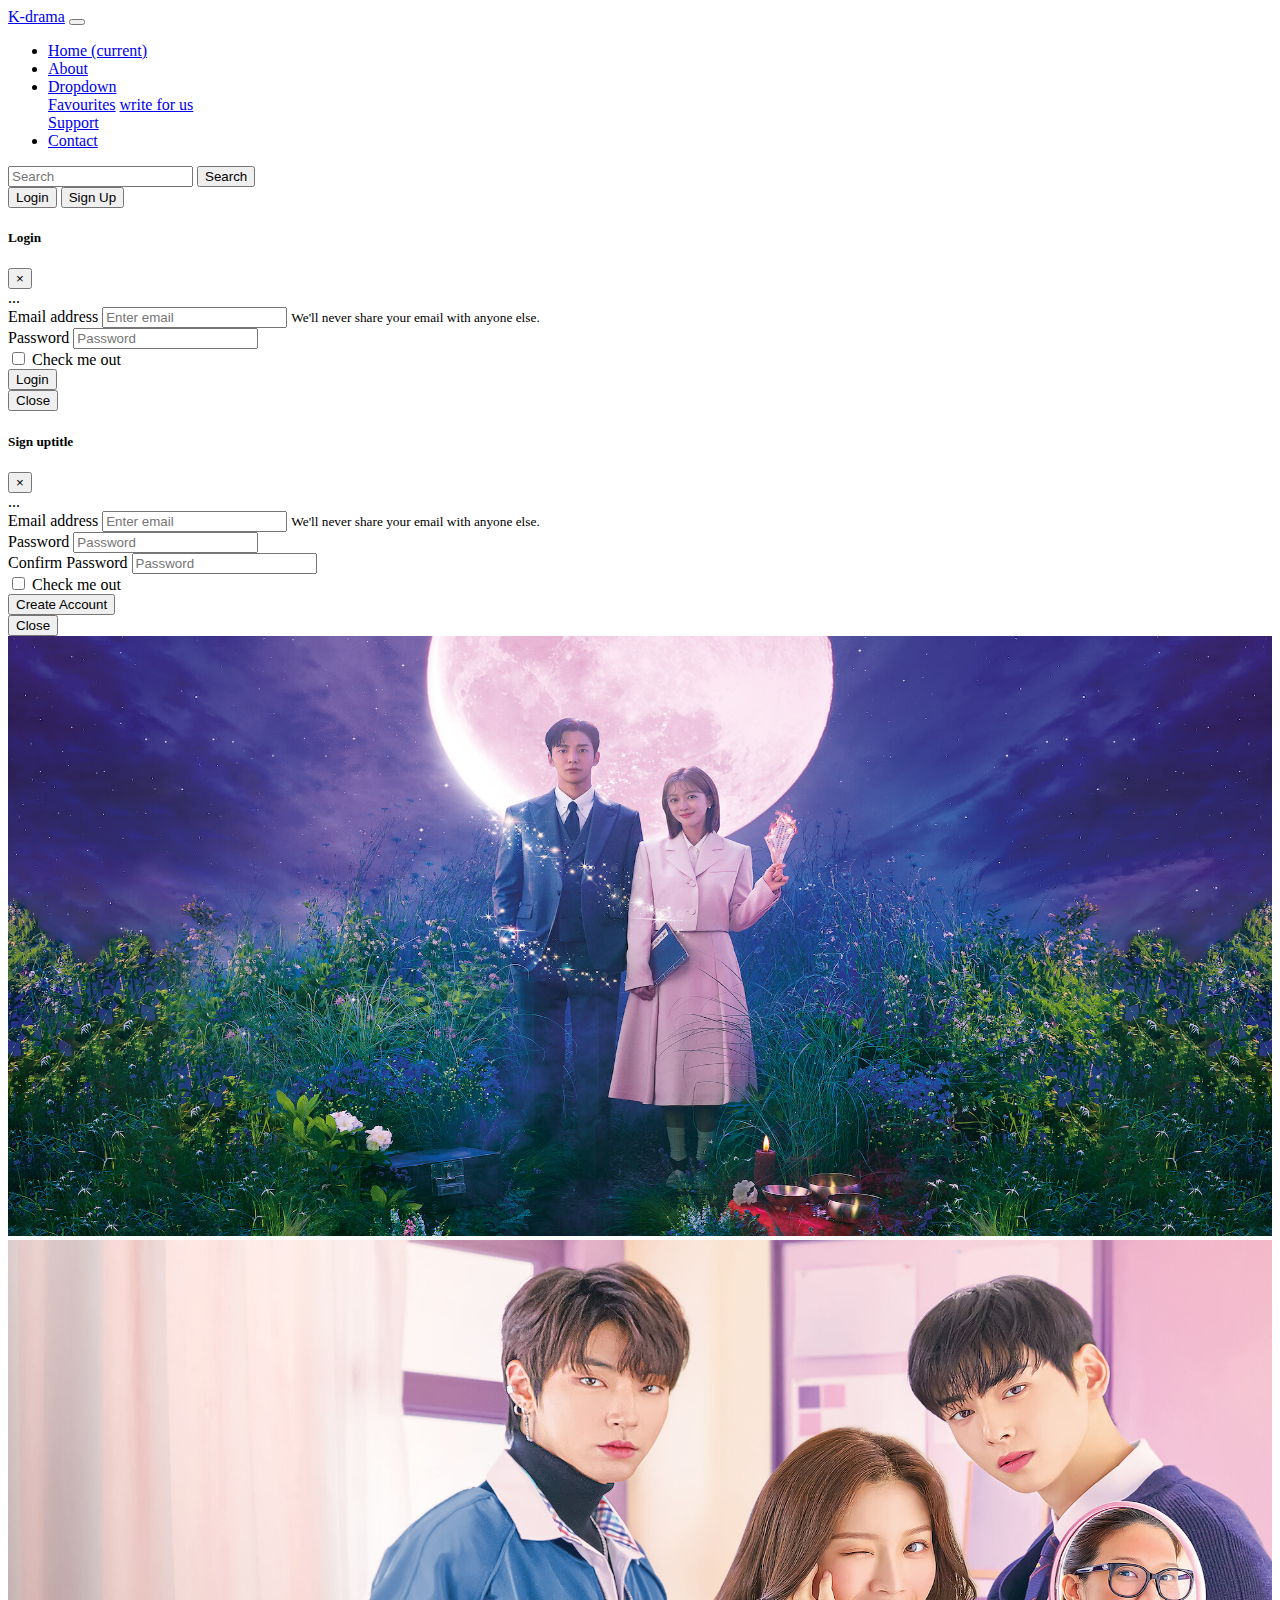
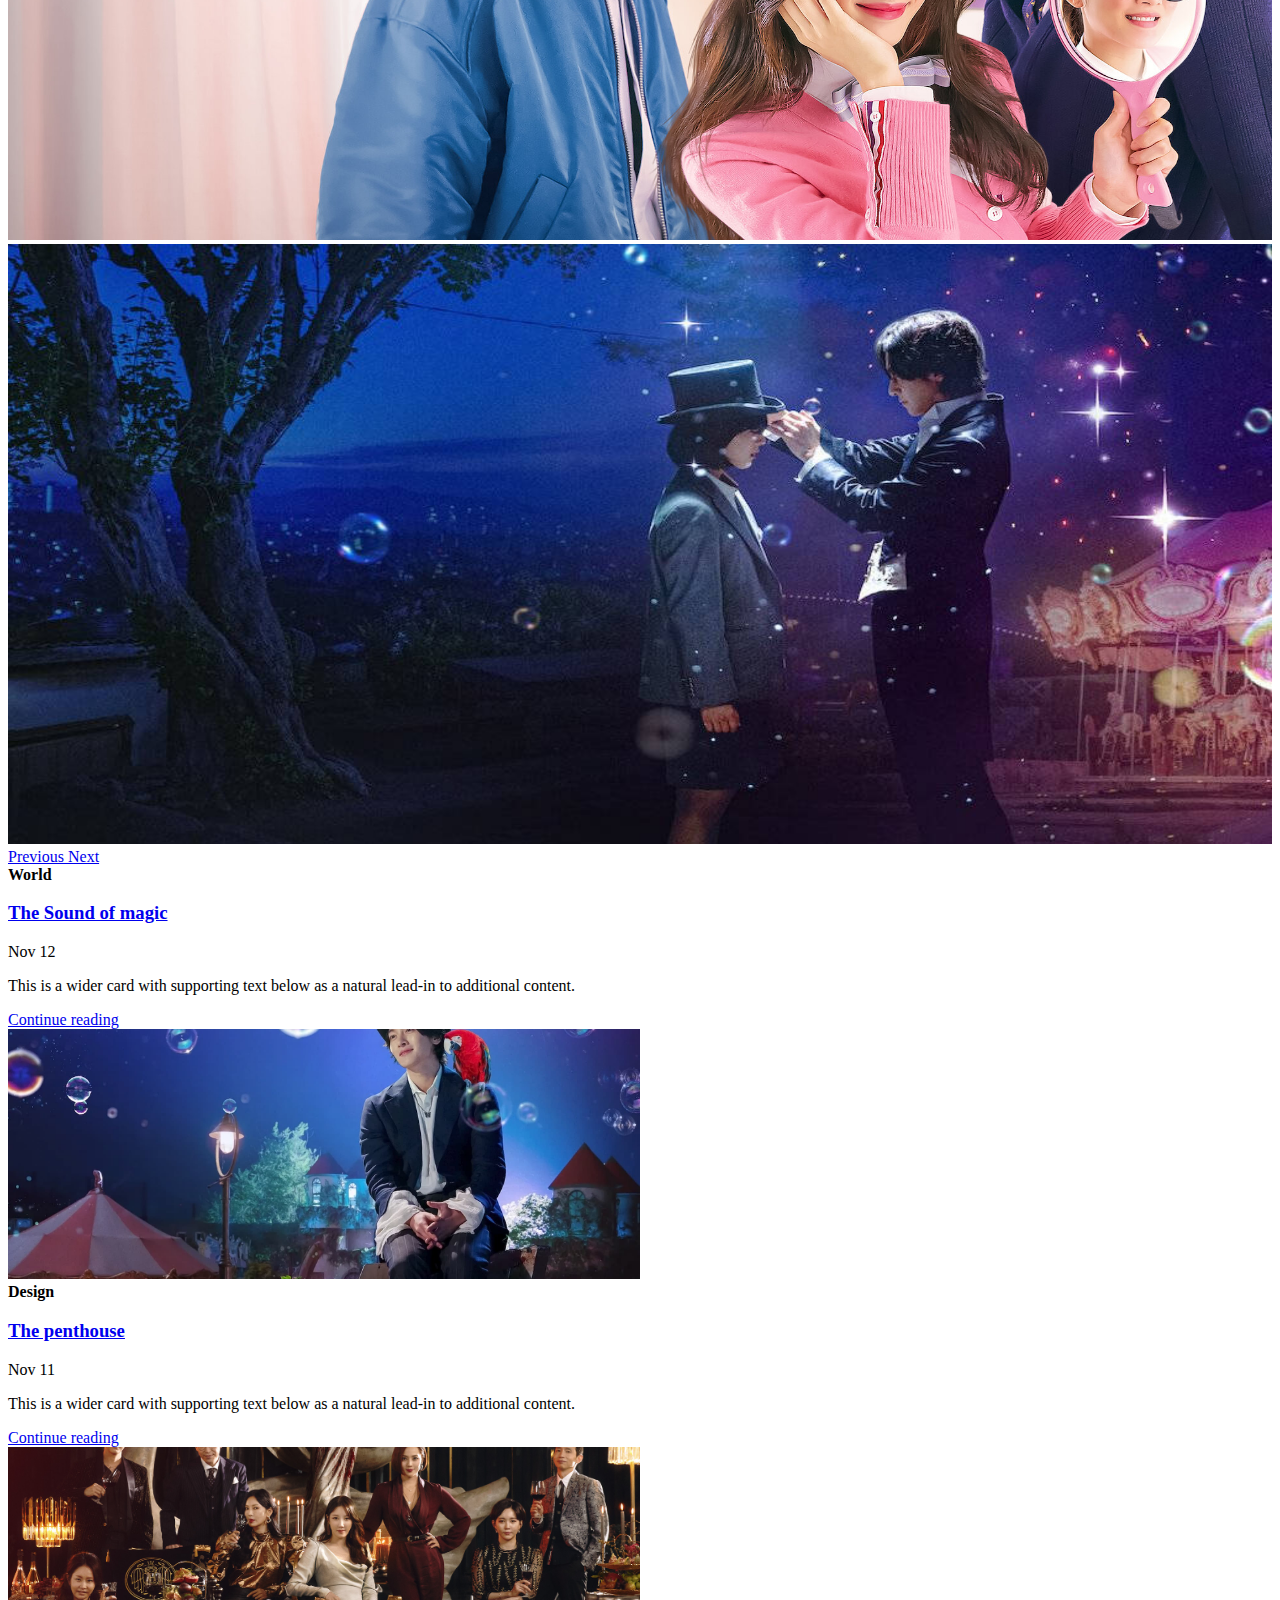
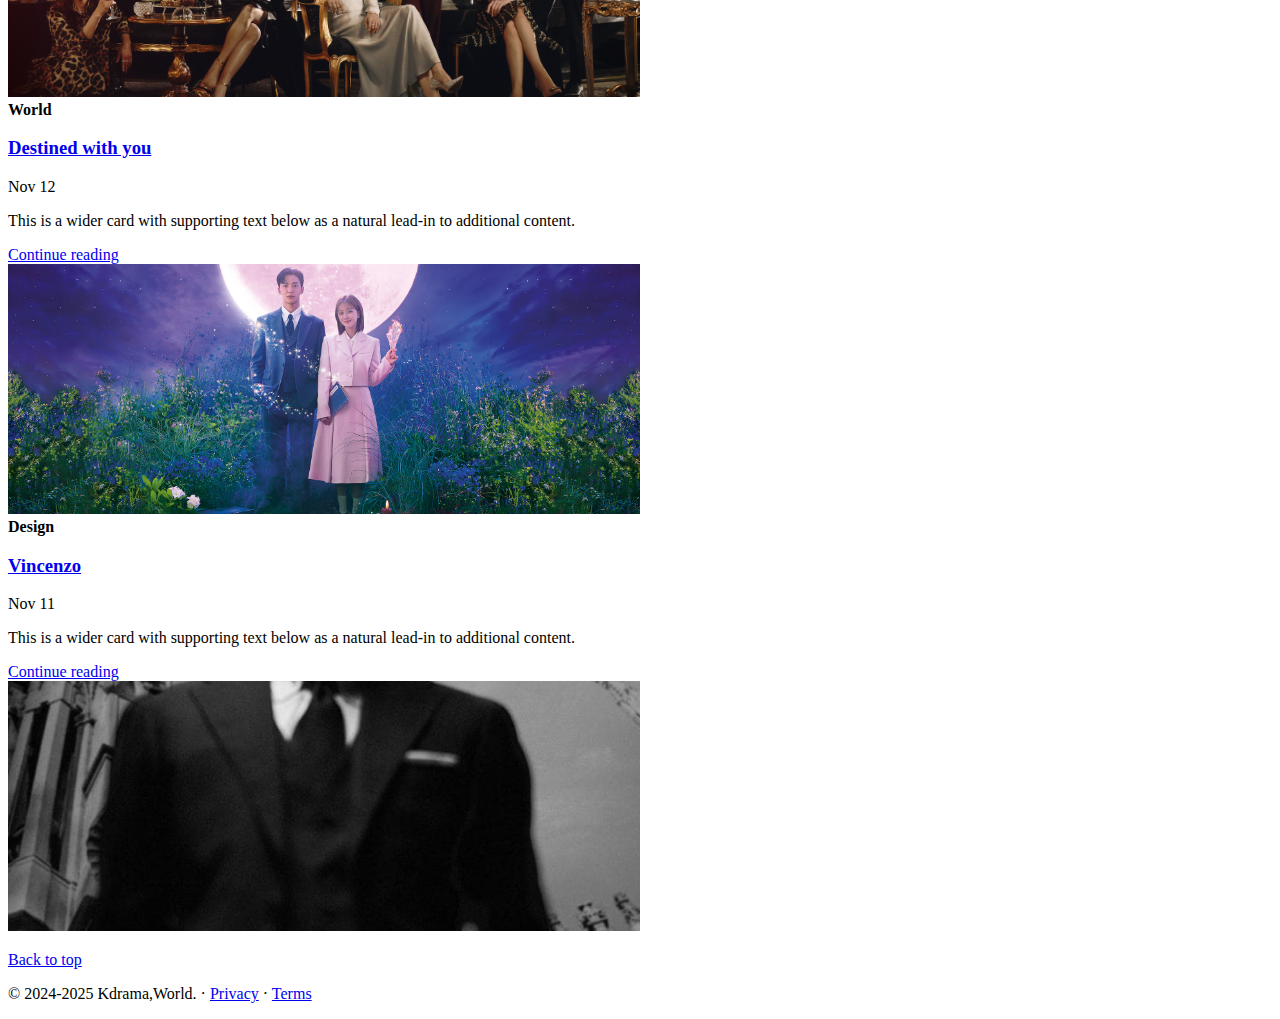
<file: index.html>
<!doctype html>
<html lang="en">
  <head>
    <!-- Required meta tags -->
    <meta charset="utf-8">
    <meta name="viewport" content="width=device-width, initial-scale=1, shrink-to-fit=no">

    <!-- Bootstrap CSS -->
    <link rel="stylesheet" href="https://cdn.jsdelivr.net/npm/bootstrap@4.1.3/dist/css/bootstrap.min.css" integrity="sha384-MCw98/SFnGE8fJT3GXwEOngsV7Zt27NXFoaoApmYm81iuXoPkFOJwJ8ERdknLPMO" crossorigin="anonymous">

    <title>Hello, world!</title>
    <link rel="stylesheet" href="index.css">
  </head>
  <body>

    
    <nav class="navbar navbar-expand-lg navbar-dark bg-dark">
  <a class="navbar-brand" href="#">K-drama</a>
  <button class="navbar-toggler" type="button" data-toggle="collapse" data-target="#navbarSupportedContent" aria-controls="navbarSupportedContent" aria-expanded="false" aria-label="Toggle navigation">
    <span class="navbar-toggler-icon"></span>
  </button>

  <div class="collapse navbar-collapse" id="navbarSupportedContent">
    <ul class="navbar-nav mr-auto">
      <li class="nav-item active">
        <a class="nav-link" href="/">Home <span class="sr-only">(current)</span></a>
      </li>
      <li class="nav-item">
        <a class="nav-link" href="about.html">About</a>
      </li>
      <li class="nav-item dropdown">
        <a class="nav-link dropdown-toggle" href="#" id="navbarDropdown" role="button" data-toggle="dropdown" aria-haspopup="true" aria-expanded="false">
          Dropdown
        </a>
        <div class="dropdown-menu" aria-labelledby="navbarDropdown">
          <a class="dropdown-item" href="#">Favourites</a>
          <a class="dropdown-item" href="#">write for us</a>
          <div class="dropdown-divider"></div>
          <a class="dropdown-item" href="#">Support</a>
        </div>
        <li class="nav-item">
        <a class="nav-link" href="contact.html">Contact</a>
      </li>
    </ul>
    <form class="form-inline my-2 my-lg-0">
      <input class="form-control mr-sm-2" type="search" placeholder="Search" aria-label="Search">
      <button class="btn btn-outline-danger my-2 my-sm-0" type="submit">Search</button>
    </form>
    <div class="mx-2">
        <button class="btn btn-danger" data-toggle="modal" data-target="#LoginModal">Login</button>
        <button class="btn btn-danger" data-toggle="modal"  data-target="#signupModal">Sign Up</button>
    </div>
  </div>
</nav>

<!--LOgin-->

<!-- Modal -->
<div class="modal fade" id="LoginModal" tabindex="-1" role="dialog" aria-labelledby="LoginModalLabel" aria-hidden="true">
  <div class="modal-dialog" role="document">
    <div class="modal-content">
      <div class="modal-header">
        <h5 class="modal-title" id="LoginModalLabel">Login</h5>
        <button type="button" class="close" data-dismiss="modal" aria-label="Close">
          <span aria-hidden="true">&times;</span>
        </button>
      </div>
      <div class="modal-body">
        ...<form>
  <div class="form-group">
    <label for="exampleInputEmail1">Email address</label>
    <input type="email" class="form-control" id="exampleInputEmail1" aria-describedby="emailHelp" placeholder="Enter email">
    <small id="emailHelp" class="form-text text-muted">We'll never share your email with anyone else.</small>
  </div>
  <div class="form-group">
    <label for="exampleInputPassword1">Password</label>
    <input type="password" class="form-control" id="exampleInputPassword1" placeholder="Password">
  </div>
  <div class="form-group form-check">
    <input type="checkbox" class="form-check-input" id="exampleCheck1">
    <label class="form-check-label" for="exampleCheck1">Check me out</label>
  </div>
  <button type="submit" class="btn btn-primary">Login</button>
</form>
      </div>
      <div class="modal-footer">
        <button type="button" class="btn btn-secondary" data-dismiss="modal">Close</button>
    
      </div>
    </div>
  </div>
</div>

<!--SIgn up-->

<!-- Modal -->
<div class="modal fade" id="signupModal" tabindex="-1" role="dialog" aria-labelledby="signupModalLabel" aria-hidden="true">
  <div class="modal-dialog" role="document">
    <div class="modal-content">
      <div class="modal-header">
        <h5 class="modal-title" id="signupModalLabel">Sign uptitle</h5>
        <button type="button" class="close" data-dismiss="modal" aria-label="Close">
          <span aria-hidden="true">&times;</span>
        </button>
      </div>
      <div class="modal-body">
        ...<form>
  <div class="form-group">
    <label for="exampleInputEmail1">Email address</label>
    <input type="email" class="form-control" id="exampleInputEmail1" aria-describedby="emailHelp" placeholder="Enter email">
    <small id="emailHelp" class="form-text text-muted">We'll never share your email with anyone else.</small>
  </div>
  <div class="form-group">
    <label for="exampleInputPassword1">Password</label>
    <input type="password" class="form-control" id="exampleInputPassword1" placeholder="Password">
  </div>
   <div class="form-group">
    <label for="cexampleInputPassword1">Confirm Password</label>
    <input type="password" class="form-control" id="exampleInputPassword1" placeholder="Password">
  </div>
  <div class="form-group form-check">
    <input type="checkbox" class="form-check-input" id="exampleCheck1">
    <label class="form-check-label" for="exampleCheck1">Check me out</label>
  </div>
  <button type="submit" class="btn btn-primary">Create Account</button>
</form>
      </div>
      <div class="modal-footer">
        <button type="button" class="btn btn-secondary" data-dismiss="modal">Close</button>
        
      </div>
    </div>
  </div>
</div>


<div id="carouselExampleFade" class="carousel slide carousel-fade" data-ride="carousel">
  <div class="carousel-inner">
    <div class="carousel-item active">
      <img class="d-block w-100" src="drama2.jpg">
     
    </div>
    <div class="carousel-item">
      <img class="d-block w-100" src="drama1.jpg" alt="Second slide">
    </div>
    <div class="carousel-item">
      <img class="d-block w-100" src="image4.jpg" alt="Third slide">
    </div>
  </div>
  <a class="carousel-control-prev" href="#carouselExampleFade" role="button" data-slide="prev">
    <span class="carousel-control-prev-icon" aria-hidden="true"></span>
    <span class="sr-only">Previous</span>
  </a>
  <a class="carousel-control-next" href="#carouselExampleFade" role="button" data-slide="next">
    <span class="carousel-control-next-icon" aria-hidden="true"></span>
    <span class="sr-only">Next</span>
  </a>
</div>


<div class="container my-4">

      <div class="row mb-2">
        <div class="col-md-6">
          <div class="card flex-md-row mb-4 shadow-sm h-md-250">
            <div class="card-body d-flex flex-column align-items-start">
              <strong class="d-inline-block mb-2 text-primary">World</strong>
              <h3 class="mb-0">
                <a class="text-dark" href="#">The Sound of magic</a>
              </h3>
              <div class="mb-1 text-muted">Nov 12</div>
              <p class="card-text mb-auto">This is a wider card with supporting text below as a natural lead-in to additional content.</p>
              <a href="#">Continue reading</a>
            </div>
            <img src="ani2.jpg" class="img-fluid" style="height:250px; width:50%; object-fit:cover;">

          </div>
        </div>
        <div class="col-md-6">
          <div class="card flex-md-row mb-4 shadow-sm h-md-250">
            <div class="card-body d-flex flex-column align-items-start">
              <strong class="d-inline-block mb-2 text-success">Design</strong>
              <h3 class="mb-0">
                <a class="text-dark" href="#">The penthouse</a>
              </h3>
              <div class="mb-1 text-muted">Nov 11</div>
              <p class="card-text mb-auto">This is a wider card with supporting text below as a natural lead-in to additional content.</p>
              <a href="#">Continue reading</a>
            </div>
            <img src="the penthouse.jpg" class="img-fluid" style="height: 250px; width:50%; object-fit: cover;">
          </div> 
        </div>
      </div>
    </div>
</div>


<div class="container my-4">

      <div class="row mb-2">
        <div class="col-md-6">
          <div class="card flex-md-row mb-4 shadow-sm h-md-250">
            <div class="card-body d-flex flex-column align-items-start">
              <strong class="d-inline-block mb-2 text-primary">World</strong>
              <h3 class="mb-0">
                <a class="text-dark" href="#">Destined with you</a>
              </h3>
              <div class="mb-1 text-muted">Nov 12</div>
              <p class="card-text mb-auto">This is a wider card with supporting text below as a natural lead-in to additional content.</p>
              <a href="#">Continue reading</a>
            </div>
            <img src="drama2.jpg" class="img-fluid" style="height:250px; width:50%; object-fit:cover;">

          </div>
        </div>
        <div class="col-md-6">
          <div class="card flex-md-row mb-4 shadow-sm h-md-250">
            <div class="card-body d-flex flex-column align-items-start">
              <strong class="d-inline-block mb-2 text-success">Design</strong>
              <h3 class="mb-0">
                <a class="text-dark" href="#">Vincenzo</a>
              </h3>
              <div class="mb-1 text-muted">Nov 11</div>
              <p class="card-text mb-auto">This is a wider card with supporting text below as a natural lead-in to additional content.</p>
              <a href="#">Continue reading</a>
            </div>
            <img src="drama3.jpg" class="img-fluid" style="height: 250px; width:50%; object-fit: cover;">
          </div> 
        </div>
      </div>
    </div>
</div>



<div class="container">
    <footer class="container">
        <p class="float-right"><a href="#">Back to top</a></p>
        <p>© 2024-2025 Kdrama,World. · <a href="#">Privacy</a> · <a href="#">Terms</a></p>
      </footer>
</div>



    <!-- Optional JavaScript -->
    <!-- jQuery first, then Popper.js, then Bootstrap JS -->
    <script src="https://code.jquery.com/jquery-3.3.1.slim.min.js" integrity="sha384-q8i/X+965DzO0rT7abK41JStQIAqVgRVzpbzo5smXKp4YfRvH+8abtTE1Pi6jizo" crossorigin="anonymous"></script>
    <script src="https://cdn.jsdelivr.net/npm/popper.js@1.14.3/dist/umd/popper.min.js" integrity="sha384-ZMP7rVo3mIykV+2+9J3UJ46jBk0WLaUAdn689aCwoqbBJiSnjAK/l8WvCWPIPm49" crossorigin="anonymous"></script>
    <script src="https://cdn.jsdelivr.net/npm/bootstrap@4.1.3/dist/js/bootstrap.min.js" integrity="sha384-ChfqqxuZUCnJSK3+MXmPNIyE6ZbWh2IMqE241rYiqJxyMiZ6OW/JmZQ5stwEULTy" crossorigin="anonymous"></script>
  </body>
</html>
</file>
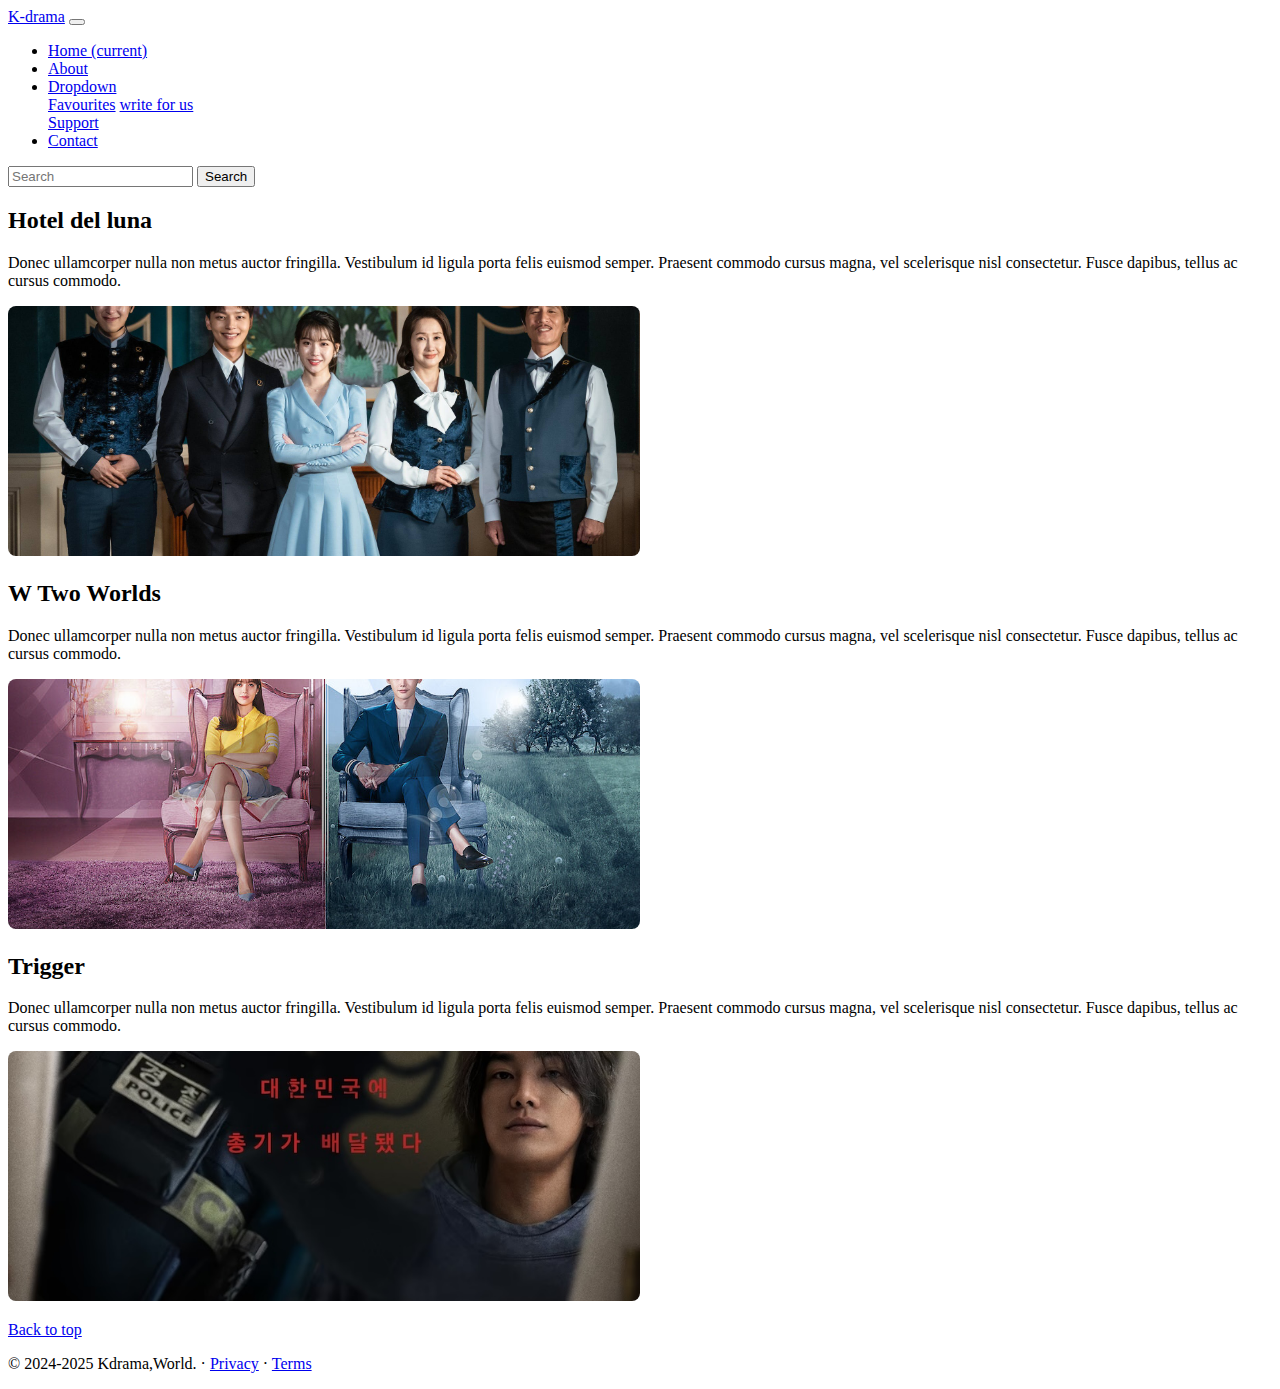
<file: about.html>
<!doctype html>
<html lang="en">
  <head>
    <!-- Required meta tags -->
    <meta charset="utf-8">
    <meta name="viewport" content="width=device-width, initial-scale=1, shrink-to-fit=no">

    <!-- Bootstrap CSS -->
    <link rel="stylesheet" href="https://cdn.jsdelivr.net/npm/bootstrap@4.1.3/dist/css/bootstrap.min.css" integrity="sha384-MCw98/SFnGE8fJT3GXwEOngsV7Zt27NXFoaoApmYm81iuXoPkFOJwJ8ERdknLPMO" crossorigin="anonymous">

    <title>Hello, world!</title>
    <link rel="stylesheet" href="index.css">
  </head>
  <body>

    <nav class="navbar navbar-expand-lg navbar-dark bg-dark">
  <a class="navbar-brand" href="#">K-drama</a>
  <button class="navbar-toggler" type="button" data-toggle="collapse" data-target="#navbarSupportedContent" aria-controls="navbarSupportedContent" aria-expanded="false" aria-label="Toggle navigation">
    <span class="navbar-toggler-icon"></span>
  </button>

  <div class="collapse navbar-collapse" id="navbarSupportedContent">
    <ul class="navbar-nav mr-auto">
      <li class="nav-item">
        <a class="nav-link" href="/">Home <span class="sr-only">(current)</span></a>
      </li>
      <li class="nav-item active">
        <a class="nav-link" href="about.html">About</a>
      </li>
      <li class="nav-item dropdown">
        <a class="nav-link dropdown-toggle" href="#" id="navbarDropdown" role="button" data-toggle="dropdown" aria-haspopup="true" aria-expanded="false">
          Dropdown
        </a>
        <div class="dropdown-menu" aria-labelledby="navbarDropdown">
          <a class="dropdown-item" href="#">Favourites</a>
          <a class="dropdown-item" href="#">write for us</a>
          <div class="dropdown-divider"></div>
          <a class="dropdown-item" href="#">Support</a>
        </div>
        <li class="nav-item">
        <a class="nav-link" href="contact.html">Contact</a>
      </li>
    </ul>
    <form class="form-inline my-2 my-lg-0">
      <input class="form-control mr-sm-2" type="search" placeholder="Search" aria-label="Search">
      <button class="btn btn-outline-success my-2 my-sm-0" type="submit">Search</button>
    </form>
  </div>
</nav>


<div class="container my-4">
    <div class="row featurette d-flex justify-content-centre align-items-centre">
          <div class="col-md-7">
            <h2 class="featurette-heading">Hotel del luna <span class="text-muted"></span></h2>
            <p class="lead">Donec ullamcorper nulla non metus auctor fringilla. Vestibulum id ligula porta felis euismod semper. Praesent commodo cursus magna, vel scelerisque nisl consectetur. Fusce dapibus, tellus ac cursus commodo.</p>
          </div>
          <div class="col-md-5">
            <img src="drama4.jpg" class="img-fluid" style="height: 250px; width: 50%; object-fit: cover;">
          </div>
        </div>

        <div class="container order my-5">
    <div class="row featurette d-flex justify-content-centre align-items-centre">
          <div class="col-md-7 order-md-2">
            <h2 class="featurette-heading">W Two Worlds <span class="text-muted"></span></h2>
            <p class="lead">Donec ullamcorper nulla non metus auctor fringilla. Vestibulum id ligula porta felis euismod semper. Praesent commodo cursus magna, vel scelerisque nisl consectetur. Fusce dapibus, tellus ac cursus commodo.</p>
          </div>
          <div class="col-md-5">
            <img src="drama7.jpg" class="img-fluid" style="height: 250px; width: 50%; object-fit: cover;">
          </div>
        </div>

        <div class="container my-5">
    <div class="row featurette d-flex justify-content-centre align-items-centre">
          <div class="col-md-7 ">
            <h2 class="featurette-heading">Trigger <span class="text-muted"></span></h2>
            <p class="lead">Donec ullamcorper nulla non metus auctor fringilla. Vestibulum id ligula porta felis euismod semper. Praesent commodo cursus magna, vel scelerisque nisl consectetur. Fusce dapibus, tellus ac cursus commodo.</p>
          </div>
          <div class="col-md-5">
            <img src="drama5.jpeg" class="img-fluid" style="height: 250px; width: 50%; object-fit: cover;">
          </div>
        </div>
</div>


<div class="container">
    <footer class="container">
        <p class="float-right"><a href="#">Back to top</a></p>
        <p>© 2024-2025 Kdrama,World. · <a href="#">Privacy</a> · <a href="#">Terms</a></p>
      </footer>
</div>






    <!-- Optional JavaScript -->
    <!-- jQuery first, then Popper.js, then Bootstrap JS -->
    <script src="https://code.jquery.com/jquery-3.3.1.slim.min.js" integrity="sha384-q8i/X+965DzO0rT7abK41JStQIAqVgRVzpbzo5smXKp4YfRvH+8abtTE1Pi6jizo" crossorigin="anonymous"></script>
    <script src="https://cdn.jsdelivr.net/npm/popper.js@1.14.3/dist/umd/popper.min.js" integrity="sha384-ZMP7rVo3mIykV+2+9J3UJ46jBk0WLaUAdn689aCwoqbBJiSnjAK/l8WvCWPIPm49" crossorigin="anonymous"></script>
    <script src="https://cdn.jsdelivr.net/npm/bootstrap@4.1.3/dist/js/bootstrap.min.js" integrity="sha384-ChfqqxuZUCnJSK3+MXmPNIyE6ZbWh2IMqE241rYiqJxyMiZ6OW/JmZQ5stwEULTy" crossorigin="anonymous"></script>
  </body>
</html>
</file>
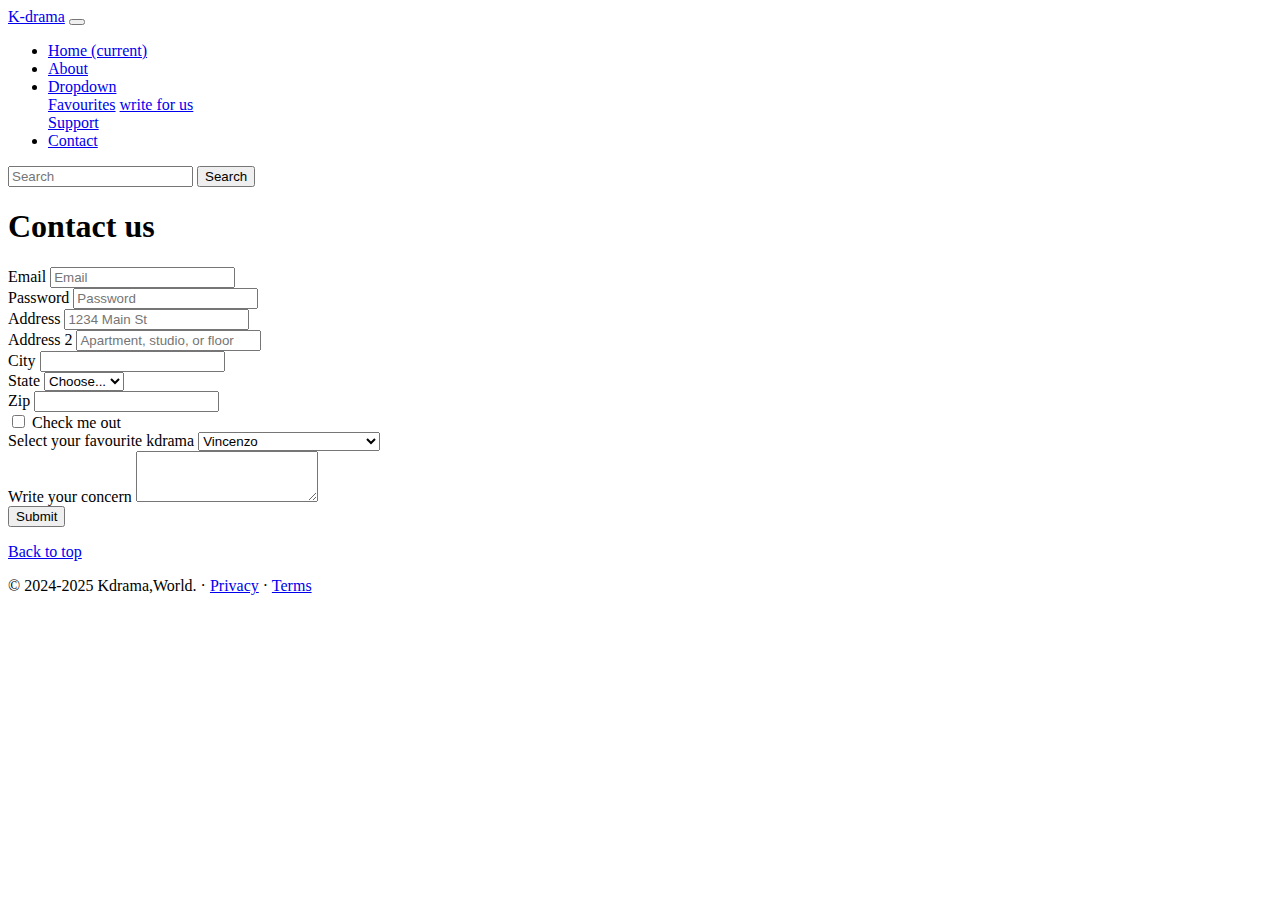
<file: contact.html>
<!doctype html>
<html lang="en">
  <head>
    <!-- Required meta tags -->
    <meta charset="utf-8">
    <meta name="viewport" content="width=device-width, initial-scale=1, shrink-to-fit=no">

    <!-- Bootstrap CSS -->
    <link rel="stylesheet" href="https://cdn.jsdelivr.net/npm/bootstrap@4.1.3/dist/css/bootstrap.min.css" integrity="sha384-MCw98/SFnGE8fJT3GXwEOngsV7Zt27NXFoaoApmYm81iuXoPkFOJwJ8ERdknLPMO" crossorigin="anonymous">

    <title>Hello, world!</title>
    <link rel="stylesheet" href="index.css">
  </head>
  <body>

    <nav class="navbar navbar-expand-lg navbar-dark bg-dark">
  <a class="navbar-brand" href="#">K-drama</a>
  <button class="navbar-toggler" type="button" data-toggle="collapse" data-target="#navbarSupportedContent" aria-controls="navbarSupportedContent" aria-expanded="false" aria-label="Toggle navigation">
    <span class="navbar-toggler-icon"></span>
  </button>

  <div class="collapse navbar-collapse" id="navbarSupportedContent">
    <ul class="navbar-nav mr-auto">
      <li class="nav-item">
        <a class="nav-link" href="/">Home <span class="sr-only">(current)</span></a>
      </li>
      <li class="nav-item">
        <a class="nav-link" href="about.html">About</a>
      </li>
      <li class="nav-item dropdown">
        <a class="nav-link dropdown-toggle" href="#" id="navbarDropdown" role="button" data-toggle="dropdown" aria-haspopup="true" aria-expanded="false">
          Dropdown
        </a>
        <div class="dropdown-menu" aria-labelledby="navbarDropdown">
          <a class="dropdown-item" href="#">Favourites</a>
          <a class="dropdown-item" href="#">write for us</a>
          <div class="dropdown-divider"></div>
          <a class="dropdown-item" href="#">Support</a>
        </div>
        <li class="nav-item active">
        <a class="nav-link" href="contact.html">Contact</a>
      </li>
    </ul>
    <form class="form-inline my-2 my-lg-0">
      <input class="form-control mr-sm-2" type="search" placeholder="Search" aria-label="Search">
      <button class="btn btn-outline-success my-2 my-sm-0" type="submit">Search</button>
    </form>
  </div>
</nav>

<div class="container my-4">
    <h1>Contact us</h1>
   <form>
  <div class="form-row">
    <div class="form-group col-md-6">
      <label for="inputEmail4">Email</label>
      <input type="email" class="form-control" id="inputEmail4" placeholder="Email">
    </div>
    <div class="form-group col-md-6">
      <label for="inputPassword4">Password</label>
      <input type="password" class="form-control" id="inputPassword4" placeholder="Password">
    </div>
  </div>
  <div class="form-group">
    <label for="inputAddress">Address</label>
    <input type="text" class="form-control" id="inputAddress" placeholder="1234 Main St">
  </div>
  <div class="form-group">
    <label for="inputAddress2">Address 2</label>
    <input type="text" class="form-control" id="inputAddress2" placeholder="Apartment, studio, or floor">
  </div>
  <div class="form-row">
    <div class="form-group col-md-6">
      <label for="inputCity">City</label>
      <input type="text" class="form-control" id="inputCity">
    </div>
    <div class="form-group col-md-4">
      <label for="inputState">State</label>
      <select id="inputState" class="form-control">
        <option selected>Choose...</option>
        <option>...</option>
      </select>
    </div>
    <div class="form-group col-md-2">
      <label for="inputZip">Zip</label>
      <input type="text" class="form-control" id="inputZip">
    </div>
  </div>
  <div class="form-group">
    <div class="form-check">
      <input class="form-check-input" type="checkbox" id="gridCheck">
      <label class="form-check-label" for="gridCheck">
        Check me out
      </label>
    </div>
  </div>
</form>
</div>


<div class="container my-4">
    <form>
  <div class="form-group">
    <label for="exampleFormControlSelect1">Select your favourite kdrama</label>
    <select class="form-control" id="exampleFormControlSelect1">
      <option>Vincenzo</option>
      <option>destined with you</option>
      <option>The penthouse</option>
      <option>Tale of the nine tailed 1938</option>
      <option>True beauty</option>
    </select>
  </div>

  <div class="form-group">
    <label for="exampleFormControlTextarea1">Write your concern</label>
    <textarea class="form-control" id="exampleFormControlTextarea1" rows="3"></textarea>
  </div>
  <button class="btn btn-primary">Submit</button>
</form>

</div>



<div class="container">


</div>


<div class="container">
    <footer class="container">
        <p class="float-right"><a href="#">Back to top</a></p>
        <p>© 2024-2025 Kdrama,World. · <a href="#">Privacy</a> · <a href="#">Terms</a></p>
      </footer>
</div>






    <!-- Optional JavaScript -->
    <!-- jQuery first, then Popper.js, then Bootstrap JS -->
    <script src="https://code.jquery.com/jquery-3.3.1.slim.min.js" integrity="sha384-q8i/X+965DzO0rT7abK41JStQIAqVgRVzpbzo5smXKp4YfRvH+8abtTE1Pi6jizo" crossorigin="anonymous"></script>
    <script src="https://cdn.jsdelivr.net/npm/popper.js@1.14.3/dist/umd/popper.min.js" integrity="sha384-ZMP7rVo3mIykV+2+9J3UJ46jBk0WLaUAdn689aCwoqbBJiSnjAK/l8WvCWPIPm49" crossorigin="anonymous"></script>
    <script src="https://cdn.jsdelivr.net/npm/bootstrap@4.1.3/dist/js/bootstrap.min.js" integrity="sha384-ChfqqxuZUCnJSK3+MXmPNIyE6ZbWh2IMqE241rYiqJxyMiZ6OW/JmZQ5stwEULTy" crossorigin="anonymous"></script>
  </body>
</html>
</file>
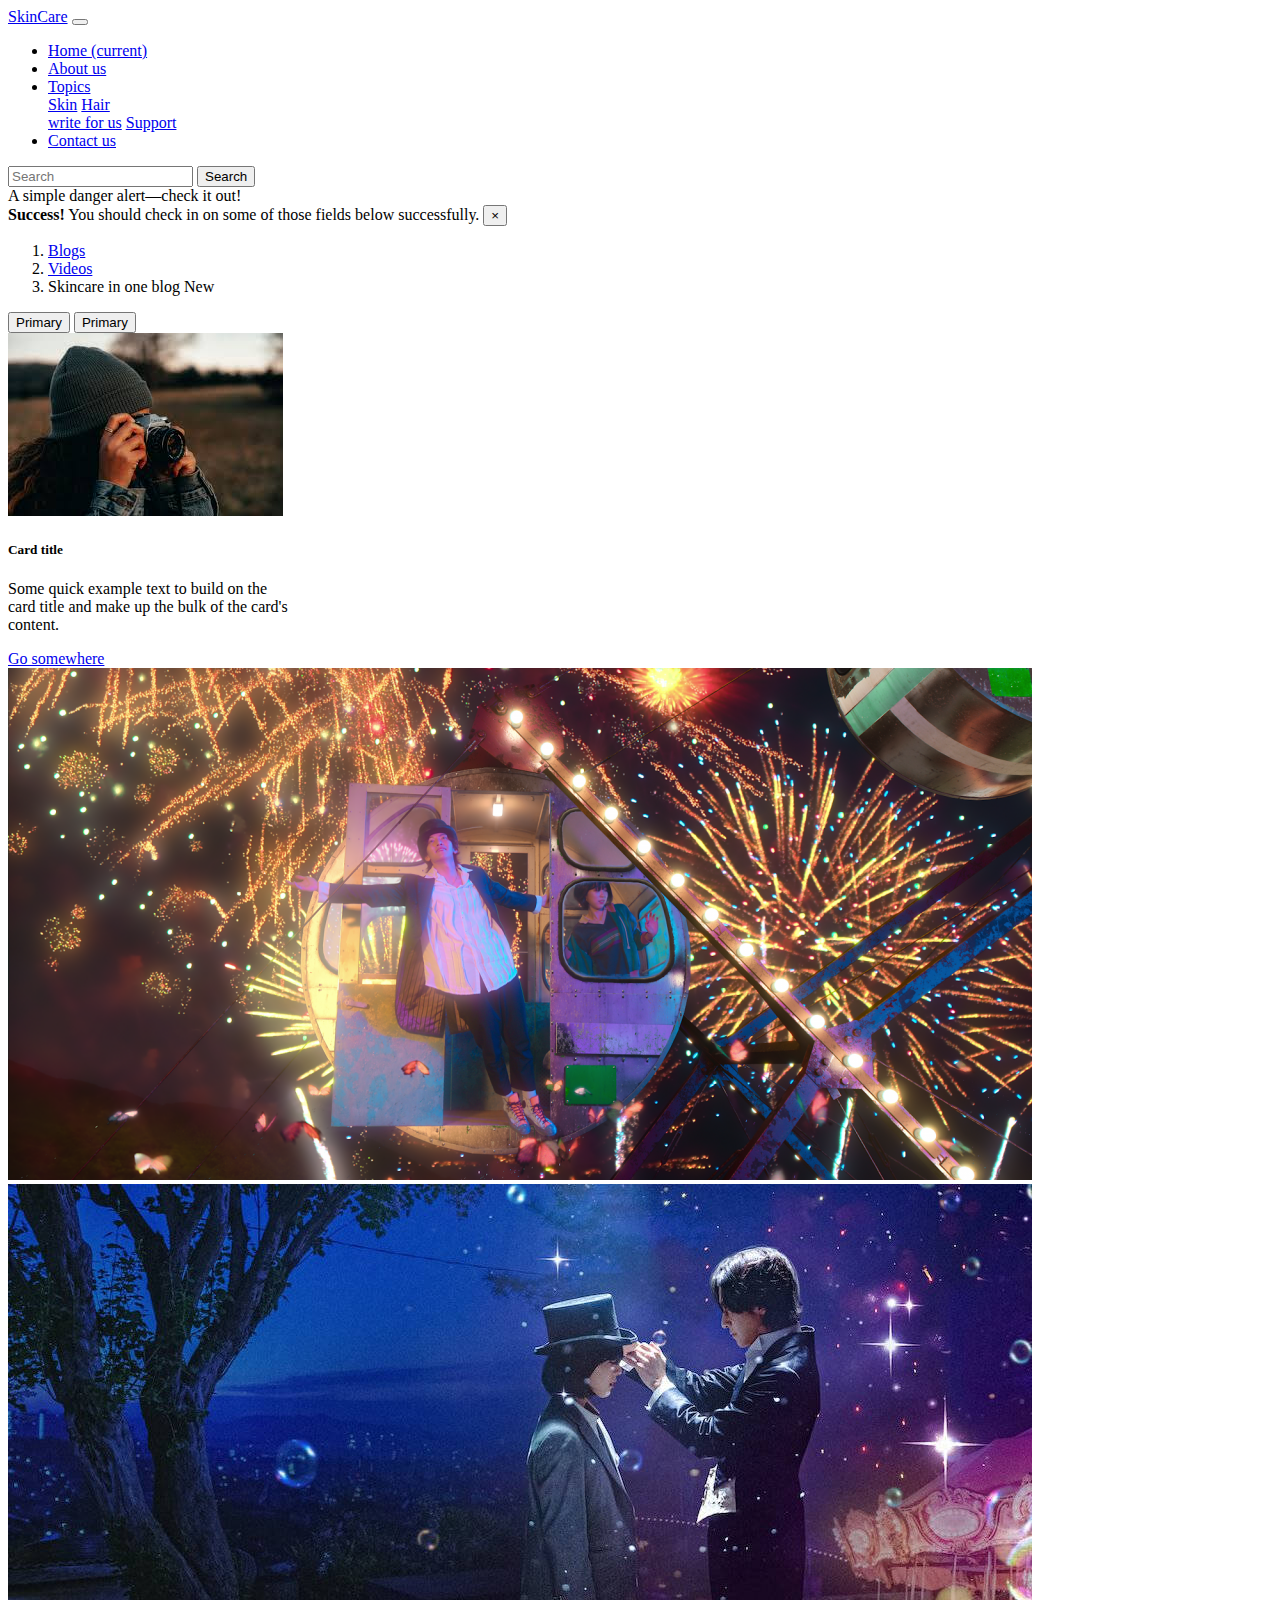
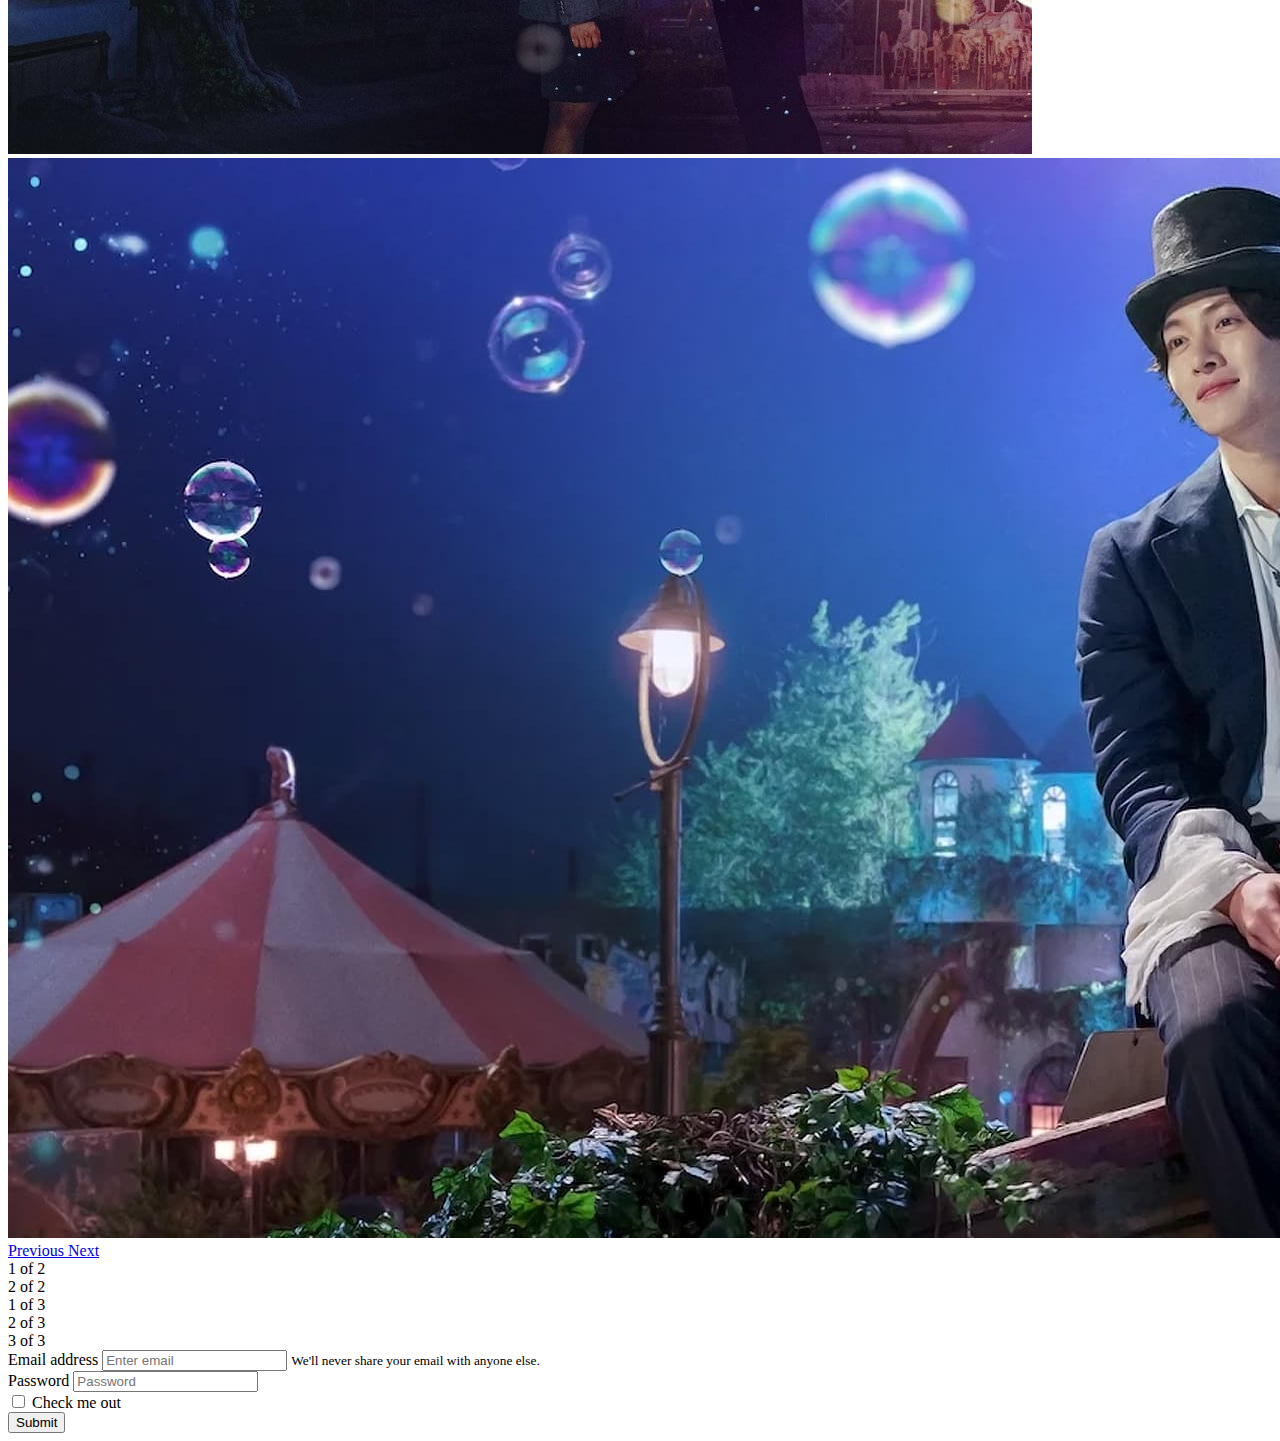
<file: tutorial.html>
<!doctype html>
<html lang="en">

<head>
    <!-- Required meta tags -->
    <meta charset="utf-8">
    <meta name="viewport" content="width=device-width, initial-scale=1, shrink-to-fit=no">

    <!-- Bootstrap CSS -->
    <link rel="stylesheet" href="https://cdn.jsdelivr.net/npm/bootstrap@4.1.3/dist/css/bootstrap.min.css"
        integrity="sha384-MCw98/SFnGE8fJT3GXwEOngsV7Zt27NXFoaoApmYm81iuXoPkFOJwJ8ERdknLPMO" crossorigin="anonymous">

    <title>Hello, world!</title>
</head>

<body>
    <nav class="navbar navbar-expand-lg navbar-light bg-light">
        <a class="navbar-brand" href="#">SkinCare</a>
        <button class="navbar-toggler" type="button" data-toggle="collapse" data-target="#navbarSupportedContent"
            aria-controls="navbarSupportedContent" aria-expanded="false" aria-label="Toggle navigation">
            <span class="navbar-toggler-icon"></span>
        </button>

        <div class="collapse navbar-collapse" id="navbarSupportedContent">
            <ul class="navbar-nav mr-auto">
                <li class="nav-item active">
                    <a class="nav-link" href="#">Home <span class="sr-only">(current)</span></a>
                </li>
                <li class="nav-item">
                    <a class="nav-link" href="#">About us</a>
                </li>
                <li class="nav-item dropdown">
                    <a class="nav-link dropdown-toggle" href="#" id="navbarDropdown" role="button"
                        data-toggle="dropdown" aria-haspopup="true" aria-expanded="false">
                        Topics
                    </a>
                    <div class="dropdown-menu" aria-labelledby="navbarDropdown">
                        <a class="dropdown-item" href="#">Skin</a>
                        <a class="dropdown-item" href="#">Hair</a>
                        <div class="dropdown-divider"></div>
                        <a class="dropdown-item" href="#">write for us</a>
                        <a class="dropdown-item" href="#">Support</a>
                    </div>
                </li>
                <li class="nav-item">
                    <a class="nav-link" href="#">Contact us</a>
                </li>
            </ul>
            <form class="form-inline my-2 my-lg-0">
                <input class="form-control mr-sm-2" type="search" placeholder="Search" aria-label="Search">
                <button class="btn btn-outline-success my-2 my-sm-0" type="submit">Search</button>
            </form>
        </div>
    </nav>

    <div class="alert alert-danger" role="alert">
        A simple danger alert—check it out!
    </div>

    <div class="alert alert-success alert-dismissible fade show" role="alert">
        <strong>Success!</strong> You should check in on some of those fields below successfully.
        <button type="button" class="close" data-dismiss="alert" aria-label="Close">
            <span aria-hidden="true">&times;</span>
        </button>
    </div>

    <nav aria-label="breadcrumb">
        <ol class="breadcrumb">
            <li class="breadcrumb-item"><a href="#">Blogs</a></li>
            <li class="breadcrumb-item"><a href="#">Videos</a></li>
            <li class="breadcrumb-item active" aria-current="page">Skincare in one blog <span
                    class="badge badge-success">New</span></li>
        </ol>
    </nav>

    <button type="button" class="btn btn-primary">Primary</button>
       <button type="button" class="btn btn-outline-primary">Primary</button>

       
<div class="card" style="width: 18rem;">
  <img class="card-img-top" src="image1.jpeg" alt="Card image cap">
  <div class="card-body">
    <h5 class="card-title">Card title</h5>
    <p class="card-text">Some quick example text to build on the card title and make up the bulk of the card's content.</p>
    <a href="#" class="btn btn-primary">Go somewhere</a>
  </div>
</div>

<div class="container">
<div id="carouselExampleFade" class="carousel slide carousel-fade" data-ride="carousel">
  <div class="carousel-inner">
    <div class="carousel-item active">
      <img class="d-block w-100" src="ani4.png" alt="First slide">
    </div>
    <div class="carousel-item">
      <img class="d-block w-100" src="ani1.jpg" alt="Second slide">
    </div>
    <div class="carousel-item">
      <img class="d-block w-100" src="ani2.jpg" alt="Third slide">
    </div>
  </div>
  <a class="carousel-control-prev" href="#carouselExampleFade" role="button" data-slide="prev">
    <span class="carousel-control-prev-icon" aria-hidden="true"></span>
    <span class="sr-only">Previous</span>
  </a>
  <a class="carousel-control-next" href="#carouselExampleFade" role="button" data-slide="next">
    <span class="carousel-control-next-icon" aria-hidden="true"></span>
    <span class="sr-only">Next</span>
  </a>
</div>
</div>

<div class="container">
  <div class="row bg-success">
    <div class="col-md-6 col-4 border">
      1 of 2
    </div>
    <div class="col-md-6 col-4 border">
      2 of 2
    </div>
  </div>
  <div class="row bg-danger">
    <div class="col border">
      1 of 3
    </div>
    <div class="col border">
      2 of 3
    </div>
    <div class="col border">
      3 of 3
    </div>
  </div>
</div>

<form>
  <div class="form-group">
    <label for="exampleInputEmail1">Email address</label>
    <input type="email" class="form-control" id="exampleInputEmail1" aria-describedby="emailHelp" placeholder="Enter email">
    <small id="emailHelp" class="form-text text-muted">We'll never share your email with anyone else.</small>
  </div>
  <div class="form-group">
    <label for="exampleInputPassword1">Password</label>
    <input type="password" class="form-control" id="exampleInputPassword1" placeholder="Password">
  </div>
  <div class="form-group form-check">
    <input type="checkbox" class="form-check-input" id="exampleCheck1">
    <label class="form-check-label" for="exampleCheck1">Check me out</label>
  </div>
  <button type="submit" class="btn btn-primary">Submit</button>
</form>



    <!-- Optional JavaScript -->
    <!-- jQuery first, then Popper.js, then Bootstrap JS -->
    <script src="https://code.jquery.com/jquery-3.3.1.slim.min.js"
        integrity="sha384-q8i/X+965DzO0rT7abK41JStQIAqVgRVzpbzo5smXKp4YfRvH+8abtTE1Pi6jizo"
        crossorigin="anonymous"></script>
    <script src="https://cdn.jsdelivr.net/npm/popper.js@1.14.3/dist/umd/popper.min.js"
        integrity="sha384-ZMP7rVo3mIykV+2+9J3UJ46jBk0WLaUAdn689aCwoqbBJiSnjAK/l8WvCWPIPm49"
        crossorigin="anonymous"></script>
    <script src="https://cdn.jsdelivr.net/npm/bootstrap@4.1.3/dist/js/bootstrap.min.js"
        integrity="sha384-ChfqqxuZUCnJSK3+MXmPNIyE6ZbWh2IMqE241rYiqJxyMiZ6OW/JmZQ5stwEULTy"
        crossorigin="anonymous"></script>
</body>

</html>
</file>
<file: index.css>
.carousel-item img {
  height: 600px;       
  width: 100%;         
  
}

.featurette .col-md-5 img {
  height: 500px;   
  width: 100%;     
  object-fit: cover;
  border-radius: 8px; 
}
</file>
